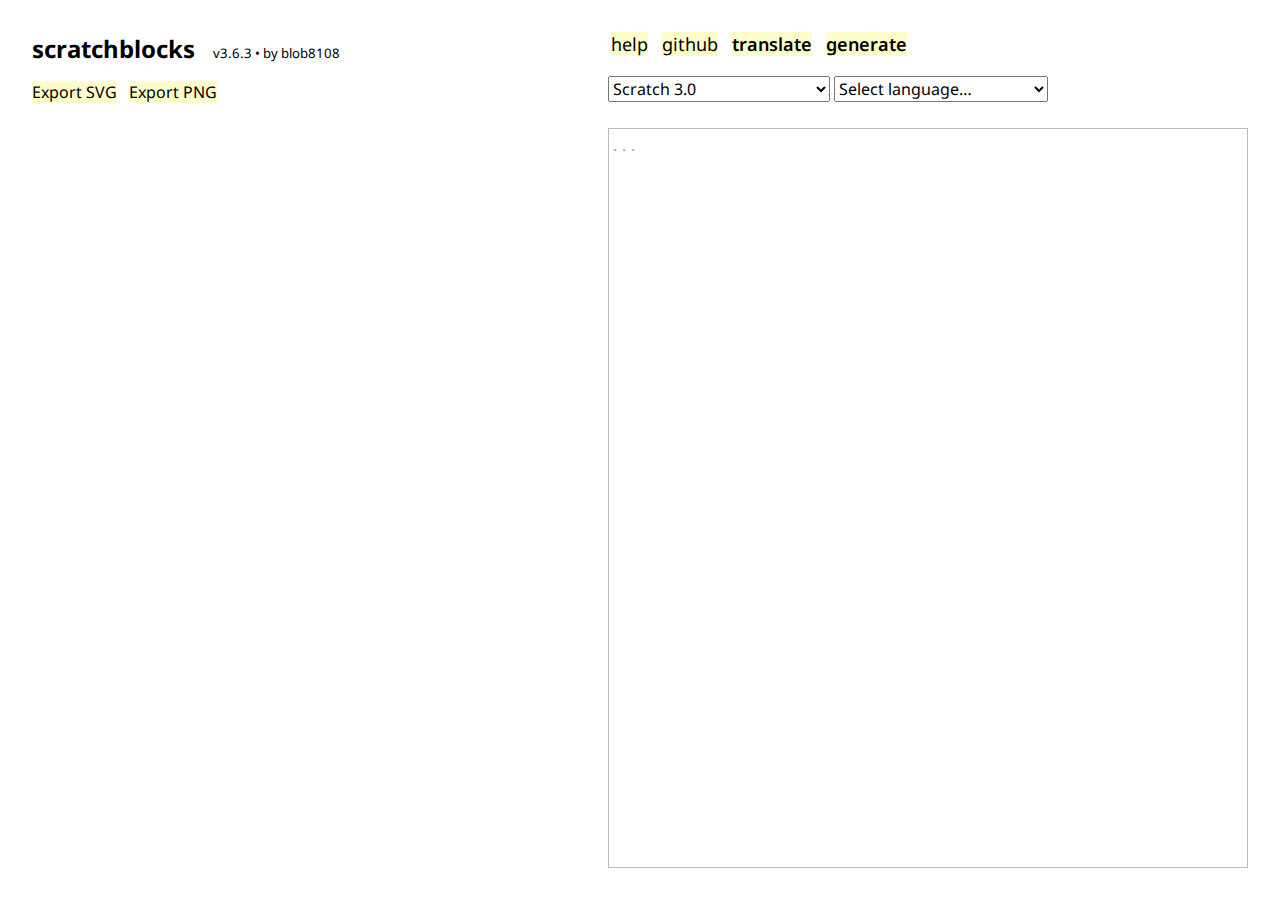
<file: index.html>
<!DOCTYPE html>
<meta charset="utf-8">
<meta name=viewport content="width=device-width, initial-scale=1">
<title>scratchblocks homepage</title>

<meta name=description content="Use scratchblocks to write pictures of Scratch scripts in forum posts.">

<link rel=stylesheet href="//fonts.googleapis.com/css?family=Noto+Sans:400,700">
<link rel=stylesheet href="/lib/codemirror-custom.css">
<link rel=stylesheet href="/style.css">

<!---------------------------------------------------------------------------->

<h1>
  <div id=title>
    <a href="/">scratchblocks</a>
    <span class=author>v3.6.3 • by <a href="//tjvr.org">blob8108</a></span>
  </div>
  <span>
    <a target="_blank" href="https://en.scratch-wiki.info/wiki/Block_Plugin/Syntax">help</a>
    <a href="http://github.com/tjvr/scratchblocks">github</a>
    <a href="/translator/" id="translate-link"><b>translate</b></a>
    <a href="/generator/"><b>generate</b></a>
  </span>
</h1>

<div id="side">
<div>
  <select id="choose-style">
    <option value="scratch2">Scratch 2.0
    <option value="scratch3" selected>Scratch 3.0
    <option value="scratch3-high-contrast">Scratch 3.0 (high-contrast)
  </select>

  <select id="choose-lang">
    <option value="">Select language…
  </select>

  <small id=lang-status></small>

</div>

<div id="editor"></div>
</div>

<pre id="preview" class="blocks"></pre>

<a id="export-svg" class="export-link" download="scratchblocks.svg">Export SVG</a>
<a id="export-png" class="export-link" download="scratchblocks.png">Export PNG</a>

<!---------------------------------------------------------------------------->

<script src="/js/scratchblocks-v3.6.3-min.js"></script>
<script src="/js/translations-all-v3.6.3.js" charset="utf8"></script>
<script src=/lib/codemirror-compressed.js></script>

<script>
var editor = document.getElementById('editor');
var exportSVGLink = document.getElementById('export-svg');
var exportPNGLink = document.getElementById('export-png');

var obj = {
  style: 'scratch3',
};
extractHash();

var codeMirror = CodeMirror(editor, {
  value: obj.script || "",
  //mode: "scratch",

  indentUnit: 4,
  tabSize: 4,
  indentWithTabs: true,

  lineNumbers: false,

  autofocus: true,

  cursorHeight: 1,

  placeholder: '. . .',

  // viewportMargin: 'Infinity',
});
codeMirror.setCursor(codeMirror.getValue().length);

// Debounces a function, pulled out of Underscore.js
function debounce(func, wait, immediate) {
  var timeout, result;
  return function() {
    var context = this, args = arguments;
    var later = function() {
      timeout = null;
      if (!immediate) result = func.apply(context, args);
    };
    var callNow = immediate && !timeout;
    clearTimeout(timeout);
    timeout = setTimeout(later, wait);
    if (callNow) result = func.apply(context, args);
    return result;
  };
};
codeMirror.on("change", debounce(function() {
  obj.script = codeMirror.getValue();
  objUpdated();
}, 250, false));

var onResize = function() {
  codeMirror.setSize(editor.clientWidth, editor.clientHeight)
};
window.addEventListener('resize', onResize);
onResize();


var chooseLang = document.getElementById('choose-lang');

var languageCodes = Object.keys(scratchblocks.allLanguages)
languageCodes.sort()
languageCodes.forEach(function(code) {
  if (code === "en") return
  var option = document.createElement("option")
  option.value = code

  var language = scratchblocks.allLanguages[code]
  option.textContent = language.name && language.altName ? language.name + " — " + language.altName : language.name || language.altName || code
  chooseLang.appendChild(option)
})

var langStatus = document.getElementById('lang-status')

chooseLang.addEventListener('change', function(e) {
  if (obj.lang === chooseLang.value) return
  obj.lang = chooseLang.value;
  objUpdated();
});


var chooseStyle = document.getElementById('choose-style');

chooseStyle.addEventListener('change', function(e) {
  if (obj.style === chooseStyle.value) return
  obj.style = chooseStyle.value;
  objUpdated();
});



/* Extract hash from location. Returns true if changed */
function extractHash() {
  var newObj = decodeHash();
  if (!newObj || !newObj.script) {
    newObj = {
      script: "",
      lang: obj.lang,
    };
  }

  newObj.style = newObj.style || obj.style || 'scratch3'

  if (newObj.lang !== obj.lang || newObj.script !== obj.script) {
    obj = newObj;
    return true;
  }
  return false;
}

function decodeHash() {
  var hash = location.href.split('#')[1];
  if (!hash) return;

  if (!/^\?/.test(hash)) {
    return {
      script: decodeURIComponent(hash),
    };
  } else {
    var newObj = {};
    parts = hash.slice(1).split('&');
    parts.forEach(function(part) {
      var match = /^(.*)=(.*)$/.exec(part);
      if (!match) return;
      var key = decodeURIComponent(match[1]);
      var value = decodeURIComponent(match[2]);
      if (key === "lang" || key === "script" || key === "style") {
        newObj[key] = value;
      }
    });
    return newObj;
  }
}

function setHash(hash) {
  if (history && history.replaceState) {
    history.replaceState("", "", hash);
  } else {
    location.hash = hash;
  }
}

function objUpdated() {
  // set hash
  if (obj.lang || obj.style) {
    var hash = '#?'
    if (obj.style) hash += 'style=' + encodeURIComponent(obj.style) + '&'
    if (obj.lang) hash += 'lang=' + encodeURIComponent(obj.lang) + '&'
    hash += 'script='+encodeURIComponent(obj.script)
    setHash(hash)
  } else if (obj.style) {
    setHash('#?lang=' + encodeURIComponent(obj.lang) + '&script='+encodeURIComponent(obj.script));
  } else if (obj.lang) {
    setHash('#?lang=' + encodeURIComponent(obj.lang) + '&script='+encodeURIComponent(obj.script));
  } else if (obj.script) {
    setHash('#'+encodeURIComponent(obj.script));
  } else {
    if (!(location.hash == '' || location.hash == '#')) {
      setHash('#');
    }
  }

  // render code
  var doc = window.doc = scratchblocks.parse(obj.script, {
    languages: obj.lang ? ['en', obj.lang] : ['en'],
  });
  var docView = scratchblocks.newView(doc, {
    style: obj.style,
    scale: /^scratch3($|-)/.test(obj.style) ? 0.675 : 1,
  })
  var svg = docView.render()
  svg.classList.add("scratchblocks-style-" + obj.style)
  preview.innerHTML = "";
  preview.appendChild(svg);

  exportSVGLink.href = "";
  exportPNGLink.href = "";

  // add export link
  setTimeout(function() {
    exportSVGLink.href = docView.exportSVG();

    docView.exportPNG(function(pngDataURL) {
      exportPNGLink.href = pngDataURL;
    }, 3);
  }, 0);

  // include code in scratchblocks links
  document.getElementById('translate-link').href = "/translator/" + '#'+encodeURIComponent(obj.script);

  // update language dropdown
  var lang = scratchblocks.allLanguages[obj.lang]
  langStatus.textContent = lang ? lang.percentTranslated + "%" : "";
  if (Object.keys(lang.aliases).length === 0) {
    var link = document.createElement("a")
    link.href = "https://github.com/scratchblocks/scratchblocks/edit/master/locales-src/extra_aliases.js"
    link.textContent = "requires aliases"
    langStatus.textContent += ", "
    langStatus.appendChild(link)
  }
}

setInterval(function() {
  if (extractHash()) {
    updatedFromHash();
  }
}, 200);

function updatedFromHash() {
  objUpdated();
  codeMirror.setValue(obj.script);
  chooseLang.value = obj.lang || "";
  chooseStyle.value = obj.style || "";
}

updatedFromHash();

</script>
</file>
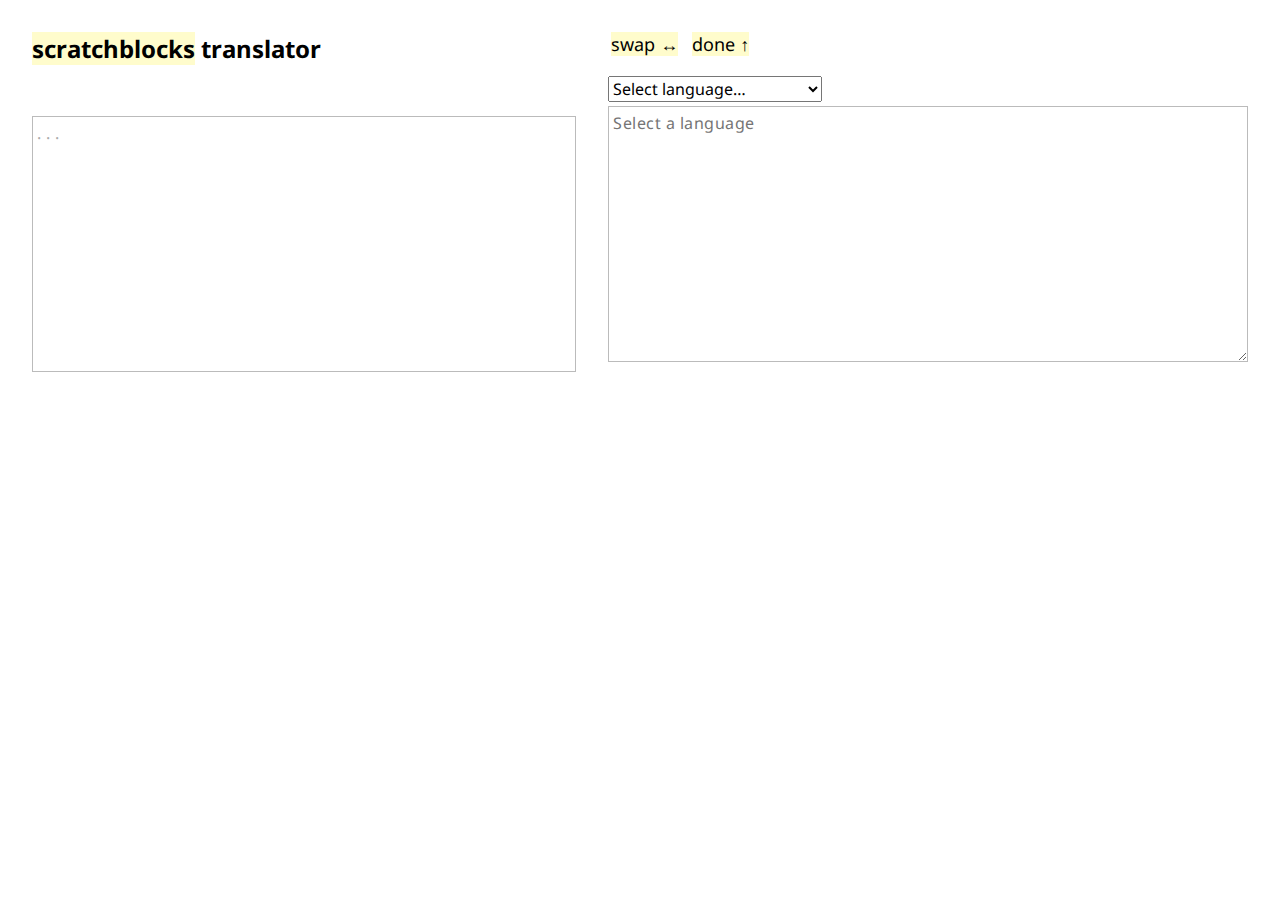
<file: translator/index.html>
<!DOCTYPE html>
<meta charset="utf8">
<meta name=viewport content="width=device-width, initial-scale=1">
<title>scratchblocks homepage</title>

<meta name=description content="Use scratchblocks to write pictures of Scratch scripts in forum posts.">

<link rel=stylesheet href="//fonts.googleapis.com/css?family=Noto+Sans:400,700">
<link rel=stylesheet href="/lib/codemirror-custom.css">
<link rel=stylesheet href="/style.css">

<!---------------------------------------------------------------------------->

<h1>
  <a href="/" class=link id=home-link>scratchblocks</a> translator
  <span>
    <a id="swap-btn">swap ↔</a>
    <a id="home-link-2">done ↑</a>
  </span>
</h1>

<div id=left>
  <div id="in-editor"></div>
  <div id="in-preview"></div>
</div>

<div id="side" class=right>
<div>
  <select id="choose-lang">
    <option value="">Select language…
  </select>

  <small id=lang-status></small>

</div>

<textarea id="out-editor" placeholder="Select a language" readonly></textarea>
<pre id="out-preview"></pre>
</div>

<!---------------------------------------------------------------------------->

<script src="/js/scratchblocks-v3.6.4-min.js"></script>
<script src="/js/translations-all-v3.6.4.js" charset="utf8"></script>
<script src=/lib/codemirror-compressed.js></script>

<script>
var inPreview = document.getElementById('in-preview');
var outPreview = document.getElementById('out-preview');
var outEditor = document.getElementById('out-editor');

var editor = document.getElementById('in-editor');
var swapBtn = document.getElementById('swap-btn');

var obj = {};
extractHash();

var codeMirror = CodeMirror(editor, {
  value: obj.script || "",
  //mode: "scratch",

  indentUnit: 4,
  tabSize: 4,
  indentWithTabs: true,

  lineNumbers: false,

  autofocus: true,

  cursorHeight: 1,

  placeholder: '. . .',

  // viewportMargin: 'Infinity',
});
codeMirror.setCursor(codeMirror.getValue().length);

// Debounces a function, pulled out of Underscore.js
function debounce(func, wait, immediate) {
  var timeout, result;
  return function() {
    var context = this, args = arguments;
    var later = function() {
      timeout = null;
      if (!immediate) result = func.apply(context, args);
    };
    var callNow = immediate && !timeout;
    clearTimeout(timeout);
    timeout = setTimeout(later, wait);
    if (callNow) result = func.apply(context, args);
    return result;
  };
};
codeMirror.on("change", debounce(function() {
  obj.script = codeMirror.getValue();
  objUpdated();
}, 250, false));

var onResize = function() {
  codeMirror.setSize(editor.clientWidth, editor.clientHeight)
};
window.addEventListener('resize', onResize);
onResize();


var chooseLang = document.getElementById('choose-lang');

var languageCodes = Object.keys(scratchblocks.allLanguages)
languageCodes.sort()
languageCodes.forEach(function(code) {
  var option = document.createElement("option")
  option.value = code

  var language = scratchblocks.allLanguages[code]
  option.textContent = language.name && language.altName ? language.name + " — " + language.altName : language.name || language.altName || code
  chooseLang.appendChild(option)
})


var langStatus = document.createTextNode("");
document.getElementById('lang-status').appendChild(langStatus);

chooseLang.addEventListener('change', function(e) {
  obj.lang = chooseLang.value;
  console.log(obj);
  objUpdated();
});


/* Extract hash from location. Returns true if changed */
function extractHash() {
  var newObj = decodeHash();
  if (!newObj || !newObj.script) {
    newObj = {
      script: "",
      lang: obj.lang,
    };
  }

  if (newObj.lang !== obj.lang || newObj.script !== obj.script) {
    obj = newObj;
    return true;
  }
  return false;
}

function decodeHash() {
  var hash = location.href.split('#')[1];
  if (!hash) return;

  if (!/^\?/.test(hash)) {
    return {
      script: decodeURIComponent(hash),
    };
  } else {
    var newObj = {};
    parts = hash.slice(1).split('&');
    parts.forEach(function(part) {
      var match = /^(.*)=(.*)$/.exec(part);
      if (!match) return;
      var key = decodeURIComponent(match[1]);
      var value = decodeURIComponent(match[2]);
      if (key === "lang" || key === "script") {
        newObj[key] = value;
      }
    });
    return newObj;
  }
}

function setHash(hash) {
  if (history && history.replaceState) {
    history.replaceState({}, "", hash);
  } else {
    location.hash = hash;
  }
}

function setHomeLink(lang, script) {
  var hash = lang ? '#?lang=' + encodeURIComponent(lang) + '&script='+encodeURIComponent(script)
                  : '#'+encodeURIComponent(script);
  document.getElementById('home-link').href = "/" + hash;
  document.getElementById('home-link-2').href = "/" + hash;
}

function objUpdated() {
  // set hash
  if (obj.lang) {
    setHash('#?lang=' + encodeURIComponent(obj.lang) + '&script='+encodeURIComponent(obj.script));
  } else if (obj.script) {
    setHash('#'+encodeURIComponent(obj.script));
  } else {
    if (!(location.hash == '' || location.hash == '#')) {
      setHash('#');
    }
  }

  // render code
  var doc = window.doc = scratchblocks.parse(obj.script, {
    languages: Object.keys(scratchblocks.allLanguages),
  });
  var fromLang = mainLanguage(doc);

  var docView = scratchblocks.newView(doc, {
    style: 'scratch3',
  })
  var svg = docView.render()
  svg.style.transform = 'scale(0.675)';
  svg.style.transformOrigin = '0 0';

  inPreview.innerHTML = "";
  inPreview.appendChild(svg);

  if (scratchblocks.allLanguages.hasOwnProperty(obj.lang)) {
    doc.translate(scratchblocks.allLanguages[obj.lang]);

    var translated = doc.stringify();
    outEditor.value = translated;

    // fix links
    swapBtn.href = '#?lang=' + encodeURIComponent(fromLang) + '&script='+encodeURIComponent(translated);
    setHomeLink(obj.lang, translated);

    var translatedView = scratchblocks.newView(doc, {
      style: 'scratch3',
    })
    var svg = translatedView.render()
    svg.style.transform = 'scale(0.675)';
    svg.style.transformOrigin = '0 0';

    outPreview.innerHTML = "";
    outPreview.appendChild(svg);
  } else {
    outPreview.innerHTML = "";
    outEditor.value = "";

    // fix links
    swapBtn.href = location.hash;
    setHomeLink(fromLang, obj.script);
  }
}

function mainLanguage(doc) {
  var counts = {};

  doc.scripts.forEach(function(script) {
    script.blocks.forEach(recurse);
  });

  function recurse(block) {
    if (block.info.language) {
      var code = block.info.language.code;
      if (!counts.hasOwnProperty(code)) counts[code] = 0;
      counts[code]++;
    }
    block.children.forEach(function(child) {
      if (child.isBlock) recurse(child);
    });
  }

  var max = 0;
  var maxCode;
  Object.keys(counts).forEach(function(code) {
    var score = counts[code];
    if (score > max || (score === max && maxCode === 'en')) {
      maxCode = code;
      max = score;
    }
  });
  return maxCode;
}

setInterval(function() {
  if (extractHash()) {
    updatedFromHash();
  }
}, 200);

function updatedFromHash() {
  objUpdated();
  codeMirror.setValue(obj.script);
  chooseLang.value = obj.lang || "";
}

updatedFromHash();

</script>
</file>
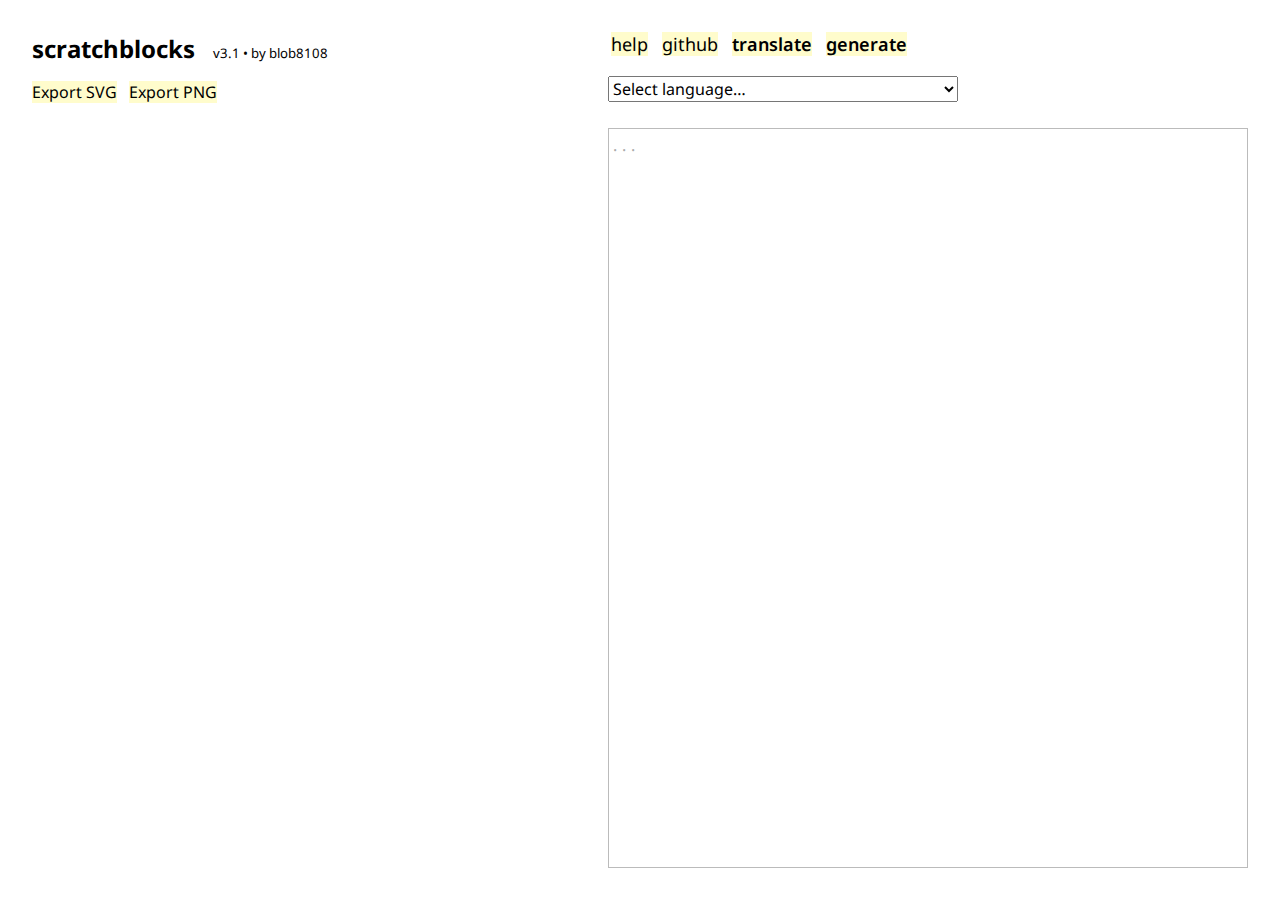
<file: v3.1/index.html>
<!DOCTYPE html>
<meta charset="utf-8">
<meta name=viewport content="width=device-width, initial-scale=1">
<title>scratchblocks homepage</title>

<meta name=description content="Use scratchblocks to write pictures of Scratch scripts in forum posts.">

<link rel=stylesheet href="//fonts.googleapis.com/css?family=Noto+Sans:400,700">
<link rel=stylesheet href="/lib/codemirror-custom.css">
<link rel=stylesheet href="/style.css">

<!---------------------------------------------------------------------------->

<h1>
  <div id=title>
    <a href="/">scratchblocks</a>
    <span class=author>v3.1 • by <a href="//tjvr.org">blob8108</a></span>
  </div>
  <span>
    <a target="_blank" href="http://wiki.scratch.mit.edu/wiki/Block_Plugin/Syntax">help</a>
    <a href="http://github.com/tjvr/scratchblocks">github</a>
    <a href="/translator/" id="translate-link"><b>translate</b></a>
    <a href="/generator/"><b>generate</b></a>
  </span>
</h1>

<div id="side">
<div>
  <select id="choose-lang">
    <option value="">Select language…
    <option value="de"> Deutsch (German)
    <option value="es"> Español (Spanish)
    <option value="fr"> Français (French)
    <option value="zh_CN"> 中文 (Simplified Chinese)
    <option value="zh_TW"> 正體中文 (Traditional Chinese)
    <option value="pl"> Polski (Polish)
    <option value="ja"> 日本語 (Japanese)
    <option value="nl"> Nederlands (Dutch)
    <option value="pt"> Português (Portugese)
    <option value="it"> Italiano (Italian)
    <option value="he"> עברית (Hebrew)
    <option value="ko"> 한국어 (Korean)
    <option value="nb">Norsk (Norwegian Bokmål) †
    <option value="tr">Türkçe (Turkish)
    <option value="el"> Ελληνικά (Greek)
    <option value="ru"> Pусский (Russian)
    <option value="ca"> Català (Catalan)
    <option value="id">Indonesia (Indonesian)
    <option>———
    <option value="an"> Aragonés (Aragonese)
    <option value="ar"> العربية (Arabic)
    <option value="ast"> Asturianu (Asturian) †
    <option value="bg"> Български (Bulgarian)
    <option value="bn_IN"> বাংলা (Bengali) †
    <option value="cs"> Čeština (Czech)
    <option value="cy"> Cymraeg (Welsh)
    <option value="da"> Dansk (Danish)
    <option value="eo"> Esperanto (Esperanto)
    <option value="et"> Eesti (Estonian)
    <option value="eu"> Euskara (Basque)
    <option value="fa"> فارسی (Persian) *
    <option value="fi"> Suomi (Finnish)
    <option value="fil"> Filipino (Filipino) *
    <option value="fo"> Føroyskt (Faroese) *
    <option value="fr_CA"> Français Canadien (Canadian French) *
    <option value="ga"> Gaeilge (Irish) †
    <option value="gl"> Galego (Galician)
    <option value="hch"> Wixárika (Huichol) *
    <option value="hi"> हिन्दी (Hindi)
    <option value="hr"> Hrvatski (Croatian)
    <option value="ht"> Kreyòl ayisyen (Haitian) *
    <option value="hu"> Magyar (Hungarian)
    <option value="hy"> Հայերեն (Armenian)
    <option value="is"> Íslenska (Icelandic)
    <option value="ja_HIRA"> にほんご (Japanese Hiragana)
    <option value="kk"> Қазақша (Kazakh) *
    <option value="km"> ភាសាខ្មែរ (Khmer) *
    <option value="kn"> ಕನ್ನಡ (Kannada)
    <option value="ku"> Kurdî / كوردی (Kurdish) *
    <option value="ky"> Кыргызча (Kyrgyz) †
    <option value="la"> Latina (Latin) *
    <option value="lt"> Lietuvių (Lithuanian)
    <option value="lv"> Latviešu (Latvian) †
    <option value="maz"> Jñatjo (Mazahua) *
    <option value="mk"> Македонски (Macedonian)
    <option value="ml"> മലയാളം (Malayalam) *
    <option value="mn"> Монгол (Mongolian) *
    <option value="mr"> मराठी (Marathi) *
    <option value="ms"> Bahasa Melayu (Malay) *
    <option value="my"> ဗမာစာ (Burmese)
    <option value="nah"> Nāhuatl (Nahuatl) *
    <option value="ne"> नेपाली (Nepali) *
    <option value="nn"> Nynorsk (Norwegian Nynorsk) †
    <option value="no"> Norsk (Norwegian)
    <option value="os"> Иронау (Ossetian) †
    <option value="ote"> Hñähñu (Mezquital Otomi) *
    <option value="oto"> Hñähñu (Otomi) *
    <option value="pap"> Idoma-Nòmber (Idoma) *
    <option value="pt_BR"> Português brasileiro (Brazilian Portuguese)
    <option value="ro"> Română (Romanian)
    <option value="rw"> Ikinyarwanda (Kinyarwanda) *
    <option value="sk"> Slovenčina (Slovak)
    <option value="sl"> Slovenščina (Slovene)
    <option value="sr"> Српски / Srpski (Serbian)
    <option value="sv"> Svenska (Swedish)
    <option value="sw"> Kiswahili (Swahili) *
    <option value="ta"> தமிழ் (Tamil) †
    <option value="th"> ไทย (Thai) *
    <option value="tzm"> Tamaziġt (Tamazight) †
    <option value="ug"> ئۇيغۇر تىلى (Uyghur) *
    <option value="uk"> Українська (Ukrainian)
    <option value="vi"> Tiếng Việt (Vietnamese)
  </select>

  <small id=lang-status></small>

</div>

<div id="editor"></div>
</div>

<pre id="preview" class="blocks"></pre>

<a id="export-svg" class="export-link" download="scratchblocks.svg">Export SVG</a>
<a id="export-png" class="export-link" download="scratchblocks.png">Export PNG</a>

<!---------------------------------------------------------------------------->

<script src="/js/scratchblocks-v3.1-min.js"></script>
<script src="/js/translations-all-v3.1-min.js" charset="utf8"></script>
<script src=/lib/codemirror-compressed.js></script>

<script>
var editor = document.getElementById('editor');
var exportSVGLink = document.getElementById('export-svg');
var exportPNGLink = document.getElementById('export-png');

var obj = {};
extractHash();

var codeMirror = CodeMirror(editor, {
  value: obj.script || "",
  //mode: "scratch",

  indentUnit: 4,
  tabSize: 4,
  indentWithTabs: true,

  lineNumbers: false,

  autofocus: true,

  cursorHeight: 1,

  placeholder: '. . .',

  // viewportMargin: 'Infinity',
});
codeMirror.setCursor(codeMirror.getValue().length);

// Debounces a function, pulled out of Underscore.js
function debounce(func, wait, immediate) {
  var timeout, result;
  return function() {
    var context = this, args = arguments;
    var later = function() {
      timeout = null;
      if (!immediate) result = func.apply(context, args);
    };
    var callNow = immediate && !timeout;
    clearTimeout(timeout);
    timeout = setTimeout(later, wait);
    if (callNow) result = func.apply(context, args);
    return result;
  };
};
codeMirror.on("change", debounce(function() {
  obj.script = codeMirror.getValue();
  objUpdated();
}, 250, false));

var onResize = function() {
  codeMirror.setSize(editor.clientWidth, editor.clientHeight)
};
window.addEventListener('resize', onResize);
onResize();


var chooseLang = document.getElementById('choose-lang');

var incompleteLangs = [];
var newOnlyLangs = [];
[].slice.apply(chooseLang.options).forEach(function(el) {
  var text = el.textContent;
  if (/\*/.test(text)) incompleteLangs.push(el.value);
  if (/\†/.test(text)) newOnlyLangs.push(el.value);
});

var langStatus = document.createTextNode("");
document.getElementById('lang-status').appendChild(langStatus);

chooseLang.addEventListener('change', function(e) {
  obj.lang = chooseLang.value;
  console.log(obj);
  objUpdated();
});


/* Extract hash from location. Returns true if changed */
function extractHash() {
  var newObj = decodeHash();
  if (!newObj || !newObj.script) {
    newObj = {
      script: "",
      lang: obj.lang,
    };
  }

  if (newObj.lang !== obj.lang || newObj.script !== obj.script) {
    obj = newObj;
    return true;
  }
  return false;
}

function decodeHash() {
  var hash = location.href.split('#')[1];
  if (!hash) return;

  if (!/^\?/.test(hash)) {
    return {
      script: decodeURIComponent(hash),
    };
  } else {
    var newObj = {};
    parts = hash.slice(1).split('&');
    parts.forEach(function(part) {
      var match = /^(.*)=(.*)$/.exec(part);
      if (!match) return;
      var key = decodeURIComponent(match[1]);
      var value = decodeURIComponent(match[2]);
      if (key === "lang" || key === "script") {
        newObj[key] = value;
      }
    });
    return newObj;
  }
}

function setHash(hash) {
  if (history && history.replaceState) {
    history.replaceState({}, "", hash);
  } else {
    location.hash = hash;
  }
}

function objUpdated() {
  // set hash
  if (obj.lang) {
    setHash('#?lang=' + encodeURIComponent(obj.lang) + '&script='+encodeURIComponent(obj.script));
  } else if (obj.script) {
    setHash('#'+encodeURIComponent(obj.script));
  } else {
    if (!(location.hash == '' || location.hash == '#')) {
      setHash('#');
    }
  }

  // render code
  var doc = window.doc = scratchblocks.parse(obj.script, {
    languages: obj.lang ? ['en', obj.lang] : ['en'],
  });
  doc.render(function(svg) {
    preview.innerHTML = "";
    preview.appendChild(svg);

    exportSVGLink.href = "";
    exportPNGLink.href = "";

    // add export link
    setTimeout(function() {
      exportSVGLink.href = doc.exportSVG();

      doc.exportPNG(function(pngDataURL) {
        exportPNGLink.href = pngDataURL;
      }, 2);
    }, 0);

  });

  // fix translate link
  document.getElementById('translate-link').href = "/translator/" + '#'+encodeURIComponent(obj.script);

  // update language dropdown
  var isIncomplete = incompleteLangs.indexOf(obj.lang) > -1;
  var isNewOnly = newOnlyLangs.indexOf(obj.lang) > -1;
  var displayText = (
      (isIncomplete && isNewOnly)
              ? "has Scratch 2.0 blocks only, and is missing some blocks" :
      isNewOnly ? "has Scratch 2.0 blocks only" :
      isIncomplete ? "is missing some blocks" :
      ""
  );
  langStatus.textContent = displayText;
}

setInterval(function() {
  if (extractHash()) {
    updatedFromHash();
  }
}, 200);

function updatedFromHash() {
  objUpdated();
  codeMirror.setValue(obj.script);
  chooseLang.value = obj.lang || "";
}

updatedFromHash();

</script>
<script>
  !function(g,s,q,r,d){r=g[r]=g[r]||function(){(r.q=r.q||[]).push(
  arguments)};d=s.createElement(q);q=s.getElementsByTagName(q)[0];
  d.src='//d1l6p2sc9645hc.cloudfront.net/tracker.js';q.parentNode.
  insertBefore(d,q)}(window,document,'script','_gs');

  _gs('GSN-349113-Y');
</script>
</file>
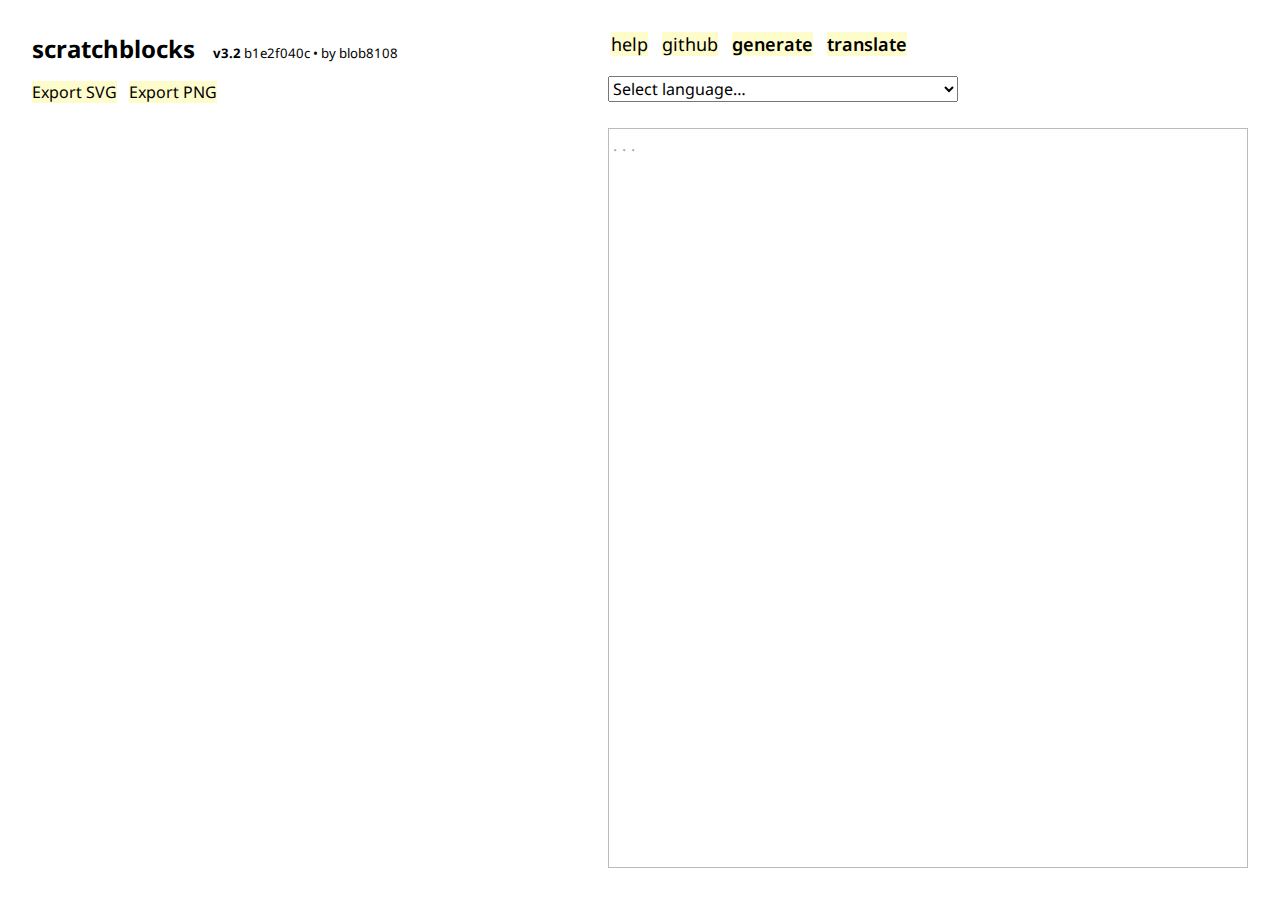
<file: v3.2/index.html>
<!DOCTYPE html>
<meta charset="utf-8">
<meta name=viewport content="width=device-width, initial-scale=1">
<title>scratchblocks dev</title>

<meta name=description content="Use scratchblocks to write pictures of Scratch scripts in forum posts.">

<link rel=stylesheet href="//fonts.googleapis.com/css?family=Noto+Sans:400,700">
<link rel=stylesheet href="/lib/codemirror-custom.css">
<link rel=stylesheet href="/style.css">

<!---------------------------------------------------------------------------->

<h1>
  <div id=title>
    <a href="/">scratchblocks</a>
    <span class=author><b>v3.2</b> b1e2f040c • by <a href="//tjvr.org">blob8108</a></span>
  </div>
  <span>
    <a target="_blank" href="http://wiki.scratch.mit.edu/wiki/Block_Plugin/Syntax">help</a>
    <a href="http://github.com/tjvr/scratchblocks">github</a>
    <a href="/generator/"><b>generate</b></a>
    <a href="/translator/" id="translate-link"><b>translate</b></a>
  </span>
</h1>

<div id="side">
<div>
  <select id="choose-lang">
    <option value="">Select language…
    <option value="de"> Deutsch (German)
    <option value="es"> Español (Spanish)
    <option value="fr"> Français (French)
    <option value="zh_CN"> 中文 (Simplified Chinese)
    <option value="zh_TW"> 正體中文 (Traditional Chinese)
    <option value="pl"> Polski (Polish)
    <option value="ja"> 日本語 (Japanese)
    <option value="nl"> Nederlands (Dutch)
    <option value="pt"> Português (Portugese)
    <option value="it"> Italiano (Italian)
    <option value="he"> עברית (Hebrew)
    <option value="ko"> 한국어 (Korean)
    <option value="nb">Norsk (Norwegian Bokmål) †
    <option value="tr">Türkçe (Turkish)
    <option value="el"> Ελληνικά (Greek)
    <option value="ru"> Pусский (Russian)
    <option value="ca"> Català (Catalan)
    <option value="id">Indonesia (Indonesian)
    <option>———
    <option value="an"> Aragonés (Aragonese)
    <option value="ar"> العربية (Arabic)
    <option value="ast"> Asturianu (Asturian) †
    <option value="bg"> Български (Bulgarian)
    <option value="bn_IN"> বাংলা (Bengali) †
    <option value="cs"> Čeština (Czech)
    <option value="cy"> Cymraeg (Welsh)
    <option value="da"> Dansk (Danish)
    <option value="eo"> Esperanto (Esperanto)
    <option value="et"> Eesti (Estonian)
    <option value="eu"> Euskara (Basque)
    <option value="fa"> فارسی (Persian) *
    <option value="fi"> Suomi (Finnish)
    <option value="fil"> Filipino (Filipino) *
    <option value="fo"> Føroyskt (Faroese) *
    <option value="fr_CA"> Français Canadien (Canadian French) *
    <option value="ga"> Gaeilge (Irish) †
    <option value="gl"> Galego (Galician)
    <option value="hch"> Wixárika (Huichol) *
    <option value="hi"> हिन्दी (Hindi)
    <option value="hr"> Hrvatski (Croatian)
    <option value="ht"> Kreyòl ayisyen (Haitian) *
    <option value="hu"> Magyar (Hungarian)
    <option value="hy"> Հայերեն (Armenian)
    <option value="is"> Íslenska (Icelandic)
    <option value="ja_HIRA"> にほんご (Japanese Hiragana)
    <option value="kk"> Қазақша (Kazakh) *
    <option value="km"> ភាសាខ្មែរ (Khmer) *
    <option value="kn"> ಕನ್ನಡ (Kannada)
    <option value="ku"> Kurdî / كوردی (Kurdish) *
    <option value="ky"> Кыргызча (Kyrgyz) †
    <option value="la"> Latina (Latin) *
    <option value="lt"> Lietuvių (Lithuanian)
    <option value="lv"> Latviešu (Latvian) †
    <option value="maz"> Jñatjo (Mazahua) *
    <option value="mk"> Македонски (Macedonian)
    <option value="ml"> മലയാളം (Malayalam) *
    <option value="mn"> Монгол (Mongolian) *
    <option value="mr"> मराठी (Marathi) *
    <option value="ms"> Bahasa Melayu (Malay) *
    <option value="my"> ဗမာစာ (Burmese)
    <option value="nah"> Nāhuatl (Nahuatl) *
    <option value="ne"> नेपाली (Nepali) *
    <option value="nn"> Nynorsk (Norwegian Nynorsk) †
    <option value="no"> Norsk (Norwegian)
    <option value="os"> Иронау (Ossetian) †
    <option value="ote"> Hñähñu (Mezquital Otomi) *
    <option value="oto"> Hñähñu (Otomi) *
    <option value="pap"> Idoma-Nòmber (Idoma) *
    <option value="pt_BR"> Português brasileiro (Brazilian Portuguese)
    <option value="ro"> Română (Romanian)
    <option value="rw"> Ikinyarwanda (Kinyarwanda) *
    <option value="sk"> Slovenčina (Slovak)
    <option value="sl"> Slovenščina (Slovene)
    <option value="sr"> Српски / Srpski (Serbian)
    <option value="sv"> Svenska (Swedish)
    <option value="sw"> Kiswahili (Swahili) *
    <option value="ta"> தமிழ் (Tamil) †
    <option value="th"> ไทย (Thai) *
    <option value="tzm"> Tamaziġt (Tamazight) †
    <option value="ug"> ئۇيغۇر تىلى (Uyghur) *
    <option value="uk"> Українська (Ukrainian)
    <option value="vi"> Tiếng Việt (Vietnamese)
  </select>

  <small id=lang-status></small>

</div>

<div id="editor"></div>
</div>

<pre id="preview" class="blocks"></pre>

<a id="export-svg" class="export-link" download="scratchblocks.svg">Export SVG</a>
<a id="export-png" class="export-link" download="scratchblocks.png">Export PNG</a>

<!---------------------------------------------------------------------------->

<script src="/js/scratchblocks-v3.2-min.js"></script>
<script src="/js/translations-all-v3.2-min.js" charset="utf8"></script>
<script src=/lib/codemirror-compressed.js></script>

<script>
var editor = document.getElementById('editor');
var exportSVGLink = document.getElementById('export-svg');
var exportPNGLink = document.getElementById('export-png');

var obj = {};
extractHash();

var codeMirror = CodeMirror(editor, {
  value: obj.script || "",
  //mode: "scratch",

  indentUnit: 4,
  tabSize: 4,
  indentWithTabs: true,

  lineNumbers: false,

  autofocus: true,

  cursorHeight: 1,

  placeholder: '. . .',

  // viewportMargin: 'Infinity',
});
codeMirror.setCursor(codeMirror.getValue().length);

// Debounces a function, pulled out of Underscore.js
function debounce(func, wait, immediate) {
  var timeout, result;
  return function() {
    var context = this, args = arguments;
    var later = function() {
      timeout = null;
      if (!immediate) result = func.apply(context, args);
    };
    var callNow = immediate && !timeout;
    clearTimeout(timeout);
    timeout = setTimeout(later, wait);
    if (callNow) result = func.apply(context, args);
    return result;
  };
};
codeMirror.on("change", debounce(function() {
  obj.script = codeMirror.getValue();
  objUpdated();
}, 250, false));

var onResize = function() {
  codeMirror.setSize(editor.clientWidth, editor.clientHeight)
};
window.addEventListener('resize', onResize);
onResize();


var chooseLang = document.getElementById('choose-lang');

var incompleteLangs = [];
var newOnlyLangs = [];
[].slice.apply(chooseLang.options).forEach(function(el) {
  var text = el.textContent;
  if (/\*/.test(text)) incompleteLangs.push(el.value);
  if (/\†/.test(text)) newOnlyLangs.push(el.value);
});

var langStatus = document.createTextNode("");
document.getElementById('lang-status').appendChild(langStatus);

chooseLang.addEventListener('change', function(e) {
  obj.lang = chooseLang.value;
  console.log(obj);
  objUpdated();
});


/* Extract hash from location. Returns true if changed */
function extractHash() {
  var newObj = decodeHash();
  if (!newObj || !newObj.script) {
    newObj = {
      script: "",
      lang: obj.lang,
    };
  }

  if (newObj.lang !== obj.lang || newObj.script !== obj.script) {
    obj = newObj;
    return true;
  }
  return false;
}

function decodeHash() {
  var hash = location.href.split('#')[1];
  if (!hash) return;

  if (!/^\?/.test(hash)) {
    return {
      script: decodeURIComponent(hash),
    };
  } else {
    var newObj = {};
    parts = hash.slice(1).split('&');
    parts.forEach(function(part) {
      var match = /^(.*)=(.*)$/.exec(part);
      if (!match) return;
      var key = decodeURIComponent(match[1]);
      var value = decodeURIComponent(match[2]);
      if (key === "lang" || key === "script") {
        newObj[key] = value;
      }
    });
    return newObj;
  }
}

function setHash(hash) {
  if (history && history.replaceState) {
    history.replaceState({}, "", hash);
  } else {
    location.hash = hash;
  }
}

function objUpdated() {
  // set hash
  if (obj.lang) {
    setHash('#?lang=' + encodeURIComponent(obj.lang) + '&script='+encodeURIComponent(obj.script));
  } else if (obj.script) {
    setHash('#'+encodeURIComponent(obj.script));
  } else {
    if (!(location.hash == '' || location.hash == '#')) {
      setHash('#');
    }
  }

  // render code
  var doc = window.doc = scratchblocks.parse(obj.script, {
    languages: obj.lang ? ['en', obj.lang] : ['en'],
  });
  doc.render(function(svg) {
    preview.innerHTML = "";
    preview.appendChild(svg);

    exportSVGLink.href = "";
    exportPNGLink.href = "";

    // add export link
    setTimeout(function() {
      exportSVGLink.href = doc.exportSVG();

      doc.exportPNG(function(pngDataURL) {
        exportPNGLink.href = pngDataURL;
      }, 2);
    }, 0);

  });

  // fix translate link
  document.getElementById('translate-link').href = "/translator/" + '#'+encodeURIComponent(obj.script);

  // update language dropdown
  var isIncomplete = incompleteLangs.indexOf(obj.lang) > -1;
  var isNewOnly = newOnlyLangs.indexOf(obj.lang) > -1;
  var displayText = (
      (isIncomplete && isNewOnly)
              ? "has Scratch 2.0 blocks only, and is missing some blocks" :
      isNewOnly ? "has Scratch 2.0 blocks only" :
      isIncomplete ? "is missing some blocks" :
      ""
  );
  langStatus.textContent = displayText;
}

setInterval(function() {
  if (extractHash()) {
    updatedFromHash();
  }
}, 200);

function updatedFromHash() {
  objUpdated();
  codeMirror.setValue(obj.script);
  chooseLang.value = obj.lang || "";
}

updatedFromHash();

</script>
<script>
  !function(g,s,q,r,d){r=g[r]=g[r]||function(){(r.q=r.q||[]).push(
  arguments)};d=s.createElement(q);q=s.getElementsByTagName(q)[0];
  d.src='//d1l6p2sc9645hc.cloudfront.net/tracker.js';q.parentNode.
  insertBefore(d,q)}(window,document,'script','_gs');

  _gs('GSN-349113-Y');
</script>
</file>
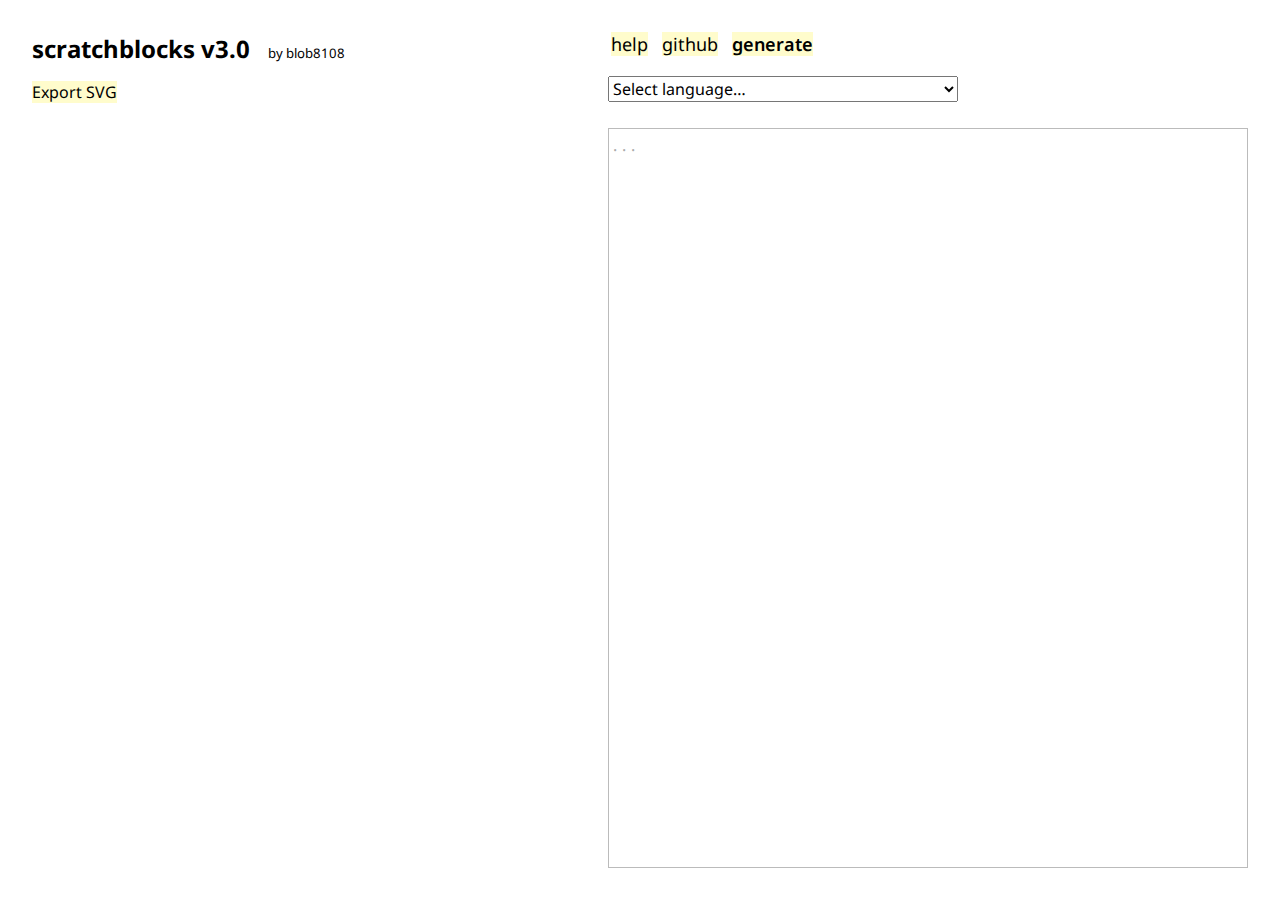
<file: v3/index.html>
<!DOCTYPE html>
<meta charset="utf8">
<meta name=viewport content="width=device-width, initial-scale=1">
<title>scratchblocks v3.0</title>

<meta name=description content="Use scratchblocks to write pictures of Scratch scripts in forum posts.">

<link rel=stylesheet href="//fonts.googleapis.com/css?family=Noto+Sans:400,700">
<link rel=stylesheet href="/lib/codemirror-custom.css">
<link rel=stylesheet href="/style.css">

<!---------------------------------------------------------------------------->

<h1>
  <div id=title>
    <a href="/">scratchblocks v3.0</a>
    <span class=author>by <a href="//tjvr.org">blob8108</a></span>
  </div>
  <span>
    <a target="_blank" href="https://en.scratch-wiki.info/wiki/Block_Plugin/Syntax">help</a>
    <a href="http://github.com/tjvr/scratchblocks">github</a>
    <a href="/generator/"><b>generate</b></a>
  </span>
</h1>

<div id="side">
<div>
  <select id="choose-lang">
    <option value="">Select language…
    <option value="de"> Deutsch (German)
    <option value="es"> Español (Spanish)
    <option value="fr"> Français (French)
    <option value="zh_CN"> 中文 (Simplified Chinese)
    <option value="pl"> Polski (Polish)
    <option value="ja"> 日本語 (Japanese)
    <option value="nl"> Nederlands (Dutch)
    <option value="pt"> Português (Portugese)
    <option value="it"> Italiano (Italian)
    <option value="he"> עברית (Hebrew)
    <option value="ko"> 한국어 (Korean)
    <option value="nb">Norsk (Norwegian Bokmål) †
    <option value="tr">Türkçe (Turkish)
    <option value="el"> Ελληνικά (Greek)
    <option value="ru"> Pусский (Russian)
    <option value="ca"> Català (Catalan)
    <option value="id">Indonesia (Indonesian)
    <option>———
    <option value="an"> Aragonés (Aragonese)
    <option value="ar"> العربية (Arabic)
    <option value="ast"> Asturianu (Asturian) †
    <option value="bg"> Български (Bulgarian)
    <option value="bn_IN"> বাংলা (Bengali) †
    <option value="cs"> Čeština (Czech)
    <option value="cy"> Cymraeg (Welsh)
    <option value="da"> Dansk (Danish)
    <option value="eo"> Esperanto (Esperanto)
    <option value="et"> Eesti (Estonian)
    <option value="eu"> Euskara (Basque)
    <option value="fa"> فارسی (Persian) *
    <option value="fi"> Suomi (Finnish)
    <option value="fil"> Filipino (Filipino) *
    <option value="fo"> Føroyskt (Faroese) *
    <option value="fr_CA"> Français Canadien (Canadian French) *
    <option value="ga"> Gaeilge (Irish) †
    <option value="gl"> Galego (Galician)
    <option value="hch"> Wixárika (Huichol) *
    <option value="hi"> हिन्दी (Hindi)
    <option value="hr"> Hrvatski (Croatian)
    <option value="ht"> Kreyòl ayisyen (Haitian) *
    <option value="hu"> Magyar (Hungarian)
    <option value="hy"> Հայերեն (Armenian)
    <option value="is"> Íslenska (Icelandic)
    <option value="ja_HIRA"> にほんご (Japanese Hiragana)
    <option value="kk"> Қазақша (Kazakh) *
    <option value="km"> ភាសាខ្មែរ (Khmer) *
    <option value="kn"> ಕನ್ನಡ (Kannada)
    <option value="ku"> Kurdî / كوردی (Kurdish) *
    <option value="ky"> Кыргызча (Kyrgyz) †
    <option value="la"> Latina (Latin) *
    <option value="lt"> Lietuvių (Lithuanian)
    <option value="lv"> Latviešu (Latvian) †
    <option value="maz"> Jñatjo (Mazahua) *
    <option value="mk"> Македонски (Macedonian)
    <option value="ml"> മലയാളം (Malayalam) *
    <option value="mn"> Монгол (Mongolian) *
    <option value="mr"> मराठी (Marathi) *
    <option value="ms"> Bahasa Melayu (Malay) *
    <option value="my"> ဗမာစာ (Burmese)
    <option value="nah"> Nāhuatl (Nahuatl) *
    <option value="ne"> नेपाली (Nepali) *
    <option value="nn"> Nynorsk (Norwegian Nynorsk) †
    <option value="no"> Norsk (Norwegian)
    <option value="os"> Иронау (Ossetian) †
    <option value="ote"> Hñähñu (Mezquital Otomi) *
    <option value="oto"> Hñähñu (Otomi) *
    <option value="pap"> Idoma-Nòmber (Idoma) *
    <option value="pt_BR"> Português brasileiro (Brazilian Portuguese)
    <option value="ro"> Română (Romanian)
    <option value="rw"> Ikinyarwanda (Kinyarwanda) *
    <option value="sk"> Slovenčina (Slovak)
    <option value="sl"> Slovenščina (Slovene)
    <option value="sr"> Српски / Srpski (Serbian)
    <option value="sv"> Svenska (Swedish)
    <option value="sw"> Kiswahili (Swahili) *
    <option value="ta"> தமிழ் (Tamil) †
    <option value="th"> ไทย (Thai) *
    <option value="tzm"> Tamaziġt (Tamazight) †
    <option value="ug"> ئۇيغۇر تىلى (Uyghur) *
    <option value="uk"> Українська (Ukrainian)
    <option value="vi"> Tiếng Việt (Vietnamese)
    <option value="zh_TW"> 正體中文 (Traditional Chinese)
  </select>

  <small id=lang-status></small>

</div>

<div id="editor"></div>
</div>

<pre id="preview" class="blocks"></pre>

<!---------------------------------------------------------------------------->

<script src="/js/scratchblocks-v3.0-min.js"></script>
<script src="/js/translations-all-v3.0-min.js" charset="utf8"></script>
<script src=/lib/codemirror-compressed.js></script>

<script>
var editor = document.getElementById('editor');
var exportLink;

var obj = {};
extractHash();

var codeMirror = CodeMirror(editor, {
  value: obj.script || "",
  //mode: "scratch",

  indentUnit: 4,
  tabSize: 4,
  indentWithTabs: true,

  lineNumbers: false,

  autofocus: true,

  cursorHeight: 1,

  placeholder: '. . .',

  // viewportMargin: 'Infinity',
});
codeMirror.setCursor(codeMirror.getValue().length);

// Debounces a function, pulled out of Underscore.js
function debounce(func, wait, immediate) {
  var timeout, result;
  return function() {
    var context = this, args = arguments;
    var later = function() {
      timeout = null;
      if (!immediate) result = func.apply(context, args);
    };
    var callNow = immediate && !timeout;
    clearTimeout(timeout);
    timeout = setTimeout(later, wait);
    if (callNow) result = func.apply(context, args);
    return result;
  };
};
codeMirror.on("change", debounce(function() {
  obj.script = codeMirror.getValue();
  objUpdated();
}, 250, false));

var onResize = function() {
  codeMirror.setSize(editor.clientWidth, editor.clientHeight)
};
window.addEventListener('resize', onResize);
onResize();


var chooseLang = document.getElementById('choose-lang');

var incompleteLangs = [];
var newOnlyLangs = [];
[].slice.apply(chooseLang.options).forEach(function(el) {
  var text = el.textContent;
  if (/\*/.test(text)) incompleteLangs.push(el.value);
  if (/\†/.test(text)) newOnlyLangs.push(el.value);
});

var langStatus = document.createTextNode("");
document.getElementById('lang-status').appendChild(langStatus);

chooseLang.addEventListener('change', function(e) {
  obj.lang = chooseLang.value;
  console.log(obj);
  objUpdated();
});


/* Extract hash from location. Returns true if changed */
function extractHash() {
  var newObj = decodeHash();
  if (!newObj || !newObj.script) {
    newObj = {
      script: "",
      lang: obj.lang,
    };
  }

  if (newObj.lang !== obj.lang || newObj.script !== obj.script) {
    obj = newObj;
    return true;
  }
  return false;
}

function decodeHash() {
  var hash = location.href.split('#')[1];
  if (!hash) return;

  if (!/^\?/.test(hash)) {
    return {
      script: decodeURIComponent(hash),
    };
  } else {
    var newObj = {};
    parts = hash.slice(1).split('&');
    parts.forEach(function(part) {
      var match = /^(.*)=(.*)$/.exec(part);
      if (!match) return;
      var key = decodeURIComponent(match[1]);
      var value = decodeURIComponent(match[2]);
      if (key === "lang" || key === "script") {
        newObj[key] = value;
      }
    });
    return newObj;
  }
}

function setHash(hash) {
  if (history && history.replaceState) {
    history.replaceState({}, "", hash);
  } else {
    location.hash = hash;
  }
}

function objUpdated() {
  // set hash
  if (obj.lang) {
    setHash('#?lang=' + encodeURIComponent(obj.lang) + '&script='+encodeURIComponent(obj.script));
  } else if (obj.script) {
    setHash('#'+encodeURIComponent(obj.script));
  } else {
    if (!(location.hash == '' || location.hash == '#')) {
      setHash('#');
    }
  }

  // render code
  var scripts = scratchblocks.parse(obj.script, {
    languages: obj.lang ? ['en', obj.lang] : ['en'],
  });
  scratchblocks.render(scripts, function(svg) {
    preview.innerHTML = "";
    preview.appendChild(svg);

    // add export link
    setTimeout(function() {
      if (exportLink) document.body.removeChild(exportLink);
      exportLink = document.createElement('a');
      exportLink.href = 'data:image/svg+xml;utf8,' + scratchblocks.exportSVG(svg);
      exportLink.setAttribute('download', 'scratchblocks.svg');
      exportLink.textContent = "Export SVG";
      exportLink.className = 'export-link';
      document.body.appendChild(exportLink);
    }, 0);
  });

  // update language dropdown
  var isIncomplete = incompleteLangs.indexOf(obj.lang) > -1;
  var isNewOnly = newOnlyLangs.indexOf(obj.lang) > -1;
  var displayText = (
      (isIncomplete && isNewOnly)
              ? "has Scratch 2.0 blocks only, and is missing some blocks" :
      isNewOnly ? "has Scratch 2.0 blocks only" :
      isIncomplete ? "is missing some blocks" :
      ""
  );
  langStatus.textContent = displayText;
}

setInterval(function() {
  if (extractHash()) {
    updatedFromHash();
  }
}, 200);

function updatedFromHash() {
  objUpdated();
  codeMirror.setValue(obj.script);
  chooseLang.value = obj.lang || "";
}

updatedFromHash();

</script>
<script>
  !function(g,s,q,r,d){r=g[r]=g[r]||function(){(r.q=r.q||[]).push(
  arguments)};d=s.createElement(q);q=s.getElementsByTagName(q)[0];
  d.src='//d1l6p2sc9645hc.cloudfront.net/tracker.js';q.parentNode.
  insertBefore(d,q)}(window,document,'script','_gs');

  _gs('GSN-349113-Y');
</script>
</file>
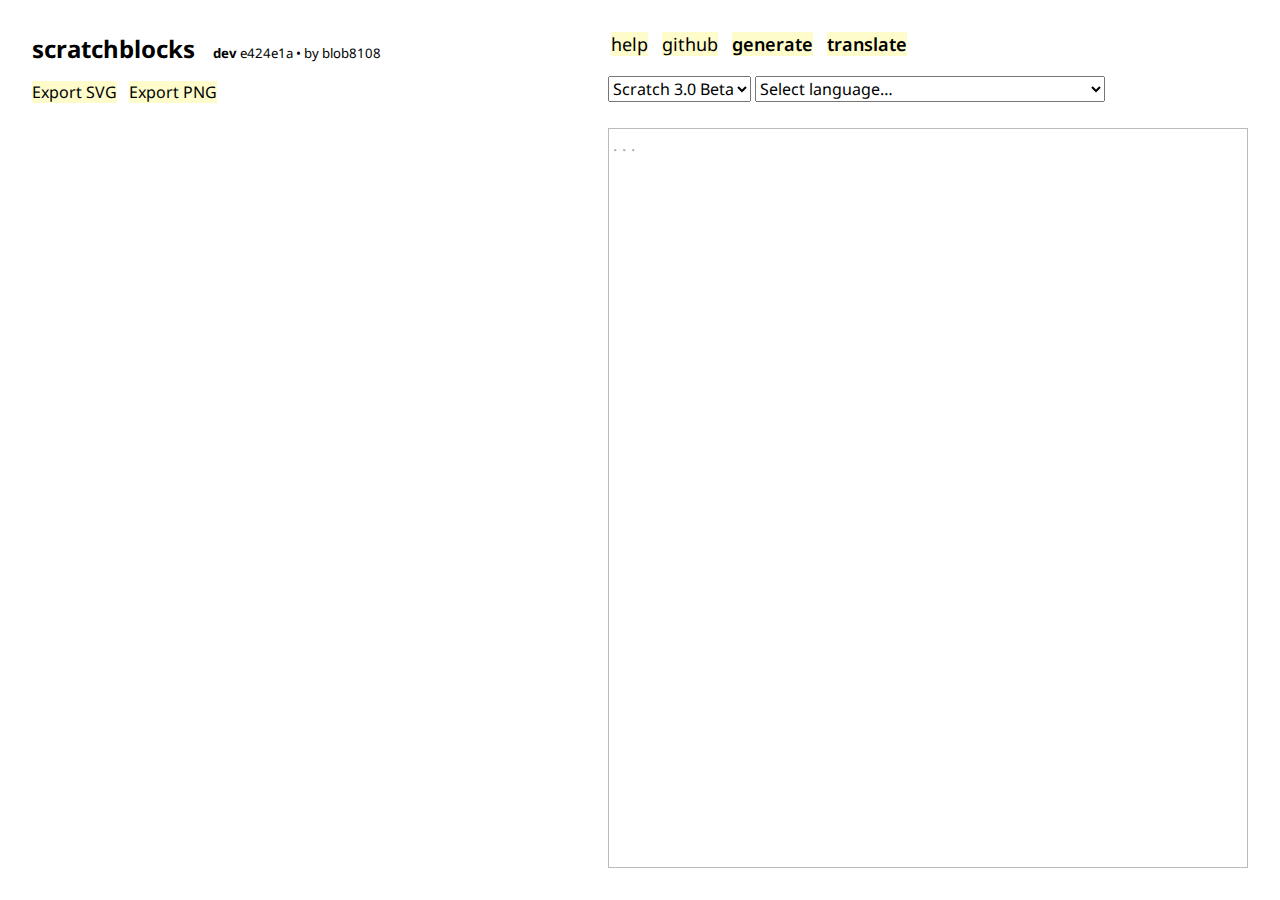
<file: v4/index.html>
<!DOCTYPE html>
<meta charset="utf-8">
<meta name=viewport content="width=device-width, initial-scale=1">
<title>scratchblocks dev</title>

<meta name=description content="Use scratchblocks to write pictures of Scratch scripts in forum posts.">

<link rel=stylesheet href="//fonts.googleapis.com/css?family=Noto+Sans:400,700">
<link rel=stylesheet href="/lib/codemirror-custom.css">
<link rel=stylesheet href="/style.css">

<!---------------------------------------------------------------------------->

<h1>
  <div id=title>
    <a href="/">scratchblocks</a>
    <span class=author><b>dev</b> e424e1a • by <a href="//tjvr.org">blob8108</a></span>
  </div>
  <span>
    <a target="_blank" href="http://wiki.scratch.mit.edu/wiki/Block_Plugin/Syntax">help</a>
    <a href="http://github.com/tjvr/scratchblocks">github</a>
    <a href="/generator/"><b>generate</b></a>
    <a href="/translator/" id="translate-link"><b>translate</b></a>
  </span>
</h1>

<div id="side">
<div>
  <select id="choose-style">
    <option value="scratch2">Scratch 2.0
    <option value="scratch3" selected>Scratch 3.0 Beta
  </select>

  <select id="choose-lang">
    <option value="">Select language…
    <option value="de"> Deutsch (German)
    <option value="es"> Español (Spanish)
    <option value="fr"> Français (French)
    <option value="zh_CN"> 中文 (Simplified Chinese)
    <option value="zh_TW"> 正體中文 (Traditional Chinese)
    <option value="pl"> Polski (Polish)
    <option value="ja"> 日本語 (Japanese)
    <option value="nl"> Nederlands (Dutch)
    <option value="pt"> Português (Portugese)
    <option value="it"> Italiano (Italian)
    <option value="he"> עברית (Hebrew)
    <option value="ko"> 한국어 (Korean)
    <option value="nb">Norsk (Norwegian Bokmål) †
    <option value="tr">Türkçe (Turkish)
    <option value="el"> Ελληνικά (Greek)
    <option value="ru"> Pусский (Russian)
    <option value="ca"> Català (Catalan)
    <option value="id">Indonesia (Indonesian)
    <option>———
    <option value="an"> Aragonés (Aragonese)
    <option value="ar"> العربية (Arabic)
    <option value="ast"> Asturianu (Asturian) †
    <option value="bg"> Български (Bulgarian)
    <option value="bn_IN"> বাংলা (Bengali) †
    <option value="cs"> Čeština (Czech)
    <option value="cy"> Cymraeg (Welsh)
    <option value="da"> Dansk (Danish)
    <option value="eo"> Esperanto (Esperanto)
    <option value="et"> Eesti (Estonian)
    <option value="eu"> Euskara (Basque)
    <option value="fa"> فارسی (Persian) *
    <option value="fi"> Suomi (Finnish)
    <option value="fil"> Filipino (Filipino) *
    <option value="fo"> Føroyskt (Faroese) *
    <option value="fr_CA"> Français Canadien (Canadian French) *
    <option value="ga"> Gaeilge (Irish) †
    <option value="gl"> Galego (Galician)
    <option value="hch"> Wixárika (Huichol) *
    <option value="hi"> हिन्दी (Hindi)
    <option value="hr"> Hrvatski (Croatian)
    <option value="ht"> Kreyòl ayisyen (Haitian) *
    <option value="hu"> Magyar (Hungarian)
    <option value="hy"> Հայերեն (Armenian)
    <option value="is"> Íslenska (Icelandic)
    <option value="ja_HIRA"> にほんご (Japanese Hiragana)
    <option value="kk"> Қазақша (Kazakh) *
    <option value="km"> ភាសាខ្មែរ (Khmer) *
    <option value="kn"> ಕನ್ನಡ (Kannada)
    <option value="ku"> Kurdî / كوردی (Kurdish) *
    <option value="ky"> Кыргызча (Kyrgyz) †
    <option value="la"> Latina (Latin) *
    <option value="lt"> Lietuvių (Lithuanian)
    <option value="lv"> Latviešu (Latvian) †
    <option value="maz"> Jñatjo (Mazahua) *
    <option value="mk"> Македонски (Macedonian)
    <option value="ml"> മലയാളം (Malayalam) *
    <option value="mn"> Монгол (Mongolian) *
    <option value="mr"> मराठी (Marathi) *
    <option value="ms"> Bahasa Melayu (Malay) *
    <option value="my"> ဗမာစာ (Burmese)
    <option value="nah"> Nāhuatl (Nahuatl) *
    <option value="ne"> नेपाली (Nepali) *
    <option value="nn"> Nynorsk (Norwegian Nynorsk) †
    <option value="no"> Norsk (Norwegian)
    <option value="os"> Иронау (Ossetian) †
    <option value="ote"> Hñähñu (Mezquital Otomi) *
    <option value="oto"> Hñähñu (Otomi) *
    <option value="pap"> Idoma-Nòmber (Idoma) *
    <option value="pt_BR"> Português brasileiro (Brazilian Portuguese)
    <option value="ro"> Română (Romanian)
    <option value="rw"> Ikinyarwanda (Kinyarwanda) *
    <option value="sk"> Slovenčina (Slovak)
    <option value="sl"> Slovenščina (Slovene)
    <option value="sr"> Српски / Srpski (Serbian)
    <option value="sv"> Svenska (Swedish)
    <option value="sw"> Kiswahili (Swahili) *
    <option value="ta"> தமிழ் (Tamil) †
    <option value="th"> ไทย (Thai) *
    <option value="tzm"> Tamaziġt (Tamazight) †
    <option value="ug"> ئۇيغۇر تىلى (Uyghur) *
    <option value="uk"> Українська (Ukrainian)
    <option value="vi"> Tiếng Việt (Vietnamese)
  </select>

  <small id=lang-status></small>

</div>

<div id="editor"></div>
</div>

<pre id="preview" class="blocks"></pre>

<a id="export-svg" class="export-link" download="scratchblocks.svg">Export SVG</a>
<a id="export-png" class="export-link" download="scratchblocks.png">Export PNG</a>

<!---------------------------------------------------------------------------->

<script src="/js/scratchblocks-v4-min.js"></script>
<script src="/js/translations-all-v4-min.js" charset="utf8"></script>
<script src=/lib/codemirror-compressed.js></script>

<script>
var editor = document.getElementById('editor');
var exportSVGLink = document.getElementById('export-svg');
var exportPNGLink = document.getElementById('export-png');

var obj = {
  style: 'scratch3',
};
extractHash();

var codeMirror = CodeMirror(editor, {
  value: obj.script || "",
  //mode: "scratch",

  indentUnit: 4,
  tabSize: 4,
  indentWithTabs: true,

  lineNumbers: false,

  autofocus: true,

  cursorHeight: 1,

  placeholder: '. . .',

  // viewportMargin: 'Infinity',
});
codeMirror.setCursor(codeMirror.getValue().length);

// Debounces a function, pulled out of Underscore.js
function debounce(func, wait, immediate) {
  var timeout, result;
  return function() {
    var context = this, args = arguments;
    var later = function() {
      timeout = null;
      if (!immediate) result = func.apply(context, args);
    };
    var callNow = immediate && !timeout;
    clearTimeout(timeout);
    timeout = setTimeout(later, wait);
    if (callNow) result = func.apply(context, args);
    return result;
  };
};
codeMirror.on("change", debounce(function() {
  obj.script = codeMirror.getValue();
  objUpdated();
}, 250, false));

var onResize = function() {
  codeMirror.setSize(editor.clientWidth, editor.clientHeight)
};
window.addEventListener('resize', onResize);
onResize();


var chooseLang = document.getElementById('choose-lang');

var incompleteLangs = [];
var newOnlyLangs = [];
[].slice.apply(chooseLang.options).forEach(function(el) {
  var text = el.textContent;
  if (/\*/.test(text)) incompleteLangs.push(el.value);
  if (/\†/.test(text)) newOnlyLangs.push(el.value);
});

var langStatus = document.createTextNode("");
document.getElementById('lang-status').appendChild(langStatus);

chooseLang.addEventListener('change', function(e) {
  if (obj.lang === chooseLang.value) return
  obj.lang = chooseLang.value;
  objUpdated();
});


var chooseStyle = document.getElementById('choose-style');

chooseStyle.addEventListener('change', function(e) {
  if (obj.style === chooseStyle.value) return
  obj.style = chooseStyle.value;
  objUpdated();
});



/* Extract hash from location. Returns true if changed */
function extractHash() {
  var newObj = decodeHash();
  if (!newObj || !newObj.script) {
    newObj = {
      script: "",
      lang: obj.lang,
    };
  }

  newObj.style = newObj.style || obj.style || 'scratch3'

  if (newObj.lang !== obj.lang || newObj.script !== obj.script) {
    obj = newObj;
    return true;
  }
  return false;
}

function decodeHash() {
  var hash = location.href.split('#')[1];
  if (!hash) return;

  if (!/^\?/.test(hash)) {
    return {
      script: decodeURIComponent(hash),
    };
  } else {
    var newObj = {};
    parts = hash.slice(1).split('&');
    parts.forEach(function(part) {
      var match = /^(.*)=(.*)$/.exec(part);
      if (!match) return;
      var key = decodeURIComponent(match[1]);
      var value = decodeURIComponent(match[2]);
      if (key === "lang" || key === "script" || key === "style") {
        newObj[key] = value;
      }
    });
    return newObj;
  }
}

function setHash(hash) {
  if (history && history.replaceState) {
    history.replaceState("", "", hash);
  } else {
    location.hash = hash;
  }
}

function objUpdated() {
  // set hash
  if (obj.lang || obj.style) {
    var hash = '#?'
    if (obj.style) hash += 'style=' + encodeURIComponent(obj.style) + '&'
    if (obj.lang) hash += 'lang=' + encodeURIComponent(obj.lang) + '&'
    hash += 'script='+encodeURIComponent(obj.script)
    setHash(hash)
  } else if (obj.style) {
    setHash('#?lang=' + encodeURIComponent(obj.lang) + '&script='+encodeURIComponent(obj.script));
  } else if (obj.lang) {
    setHash('#?lang=' + encodeURIComponent(obj.lang) + '&script='+encodeURIComponent(obj.script));
  } else if (obj.script) {
    setHash('#'+encodeURIComponent(obj.script));
  } else {
    if (!(location.hash == '' || location.hash == '#')) {
      setHash('#');
    }
  }

  // render code
  var doc = window.doc = scratchblocks.parse(obj.script, {
    languages: obj.lang ? ['en', obj.lang] : ['en'],
    dialect: obj.style === 'scratch3' ? 'scratch3' : 'classic',
  });
  var docView = scratchblocks.newView(doc, {
    style: obj.style,
  })
  var svg = docView.render()
  preview.innerHTML = "";
  preview.appendChild(svg);

  exportSVGLink.href = "";
  exportPNGLink.href = "";

  // add export link
  setTimeout(function() {
    exportSVGLink.href = docView.exportSVG();

    docView.exportPNG(function(pngDataURL) {
      exportPNGLink.href = pngDataURL;
    }, 2);
  }, 0);

  // fix translate link
  document.getElementById('translate-link').href = "/translator/" + '#'+encodeURIComponent(obj.script);

  // update language dropdown
  var isIncomplete = incompleteLangs.indexOf(obj.lang) > -1;
  var isNewOnly = newOnlyLangs.indexOf(obj.lang) > -1;
  var displayText = (
      (isIncomplete && isNewOnly)
              ? "has Scratch 2.0 blocks only, and is missing some blocks" :
      isNewOnly ? "has Scratch 2.0 blocks only" :
      isIncomplete ? "is missing some blocks" :
      ""
  );
  langStatus.textContent = displayText;
}

setInterval(function() {
  if (extractHash()) {
    updatedFromHash();
  }
}, 200);

function updatedFromHash() {
  objUpdated();
  codeMirror.setValue(obj.script);
  chooseLang.value = obj.lang || "";
  chooseStyle.value = obj.style || "";
}

updatedFromHash();

</script>
<script>
  !function(g,s,q,r,d){r=g[r]=g[r]||function(){(r.q=r.q||[]).push(
  arguments)};d=s.createElement(q);q=s.getElementsByTagName(q)[0];
  d.src='//d1l6p2sc9645hc.cloudfront.net/tracker.js';q.parentNode.
  insertBefore(d,q)}(window,document,'script','_gs');

  _gs('GSN-349113-Y');
</script>
</file>
<file: lib/codemirror-custom.css>
/* BASICS */

.CodeMirror {
  /* Set height, width, borders, and global font properties here */
  font-family: monospace;
  height: 300px;
}

/* PADDING */

.CodeMirror-lines {
  padding: 4px 0; /* Vertical padding around content */
}
.CodeMirror pre {
  padding: 0 4px; /* Horizontal padding of content */
}

.CodeMirror-scrollbar-filler, .CodeMirror-gutter-filler {
  background-color: white; /* The little square between H and V scrollbars */
}

/* GUTTER */

.CodeMirror-gutters {
  border-right: 1px solid #ddd;
  background-color: #f7f7f7;
  white-space: nowrap;
}
.CodeMirror-linenumbers {}
.CodeMirror-linenumber {
  padding: 0 3px 0 5px;
  min-width: 20px;
  text-align: right;
  color: #999;
  -moz-box-sizing: content-box;
  box-sizing: content-box;
}

.CodeMirror-guttermarker { color: black; }
.CodeMirror-guttermarker-subtle { color: #999; }

/* CURSOR */

.CodeMirror div.CodeMirror-cursor {
  border-left: 1px solid black;
}
/* Shown when moving in bi-directional text */
.CodeMirror div.CodeMirror-secondarycursor {
  border-left: 1px solid silver;
}
.CodeMirror.cm-fat-cursor div.CodeMirror-cursor {
  width: auto;
  border: 0;
  background: #7e7;
}
.CodeMirror.cm-fat-cursor div.CodeMirror-cursors {
  z-index: 1;
}

.cm-animate-fat-cursor {
  width: auto;
  border: 0;
  -webkit-animation: blink 1.06s steps(1) infinite;
  -moz-animation: blink 1.06s steps(1) infinite;
  animation: blink 1.06s steps(1) infinite;
}
@-moz-keyframes blink {
  0% { background: #7e7; }
  50% { background: none; }
  100% { background: #7e7; }
}
@-webkit-keyframes blink {
  0% { background: #7e7; }
  50% { background: none; }
  100% { background: #7e7; }
}
@keyframes blink {
  0% { background: #7e7; }
  50% { background: none; }
  100% { background: #7e7; }
}

/* Can style cursor different in overwrite (non-insert) mode */
div.CodeMirror-overwrite div.CodeMirror-cursor {}

.cm-tab { display: inline-block; text-decoration: inherit; }

.CodeMirror-ruler {
  border-left: 1px solid #ccc;
  position: absolute;
}

/* DEFAULT THEME */

.cm-s-default .cm-keyword {color: #708;}
.cm-s-default .cm-atom {color: #219;}
.cm-s-default .cm-number {color: #164;}
.cm-s-default .cm-def {color: #00f;}
.cm-s-default .cm-variable,
.cm-s-default .cm-punctuation,
.cm-s-default .cm-property,
.cm-s-default .cm-operator {}
.cm-s-default .cm-variable-2 {color: #05a;}
.cm-s-default .cm-variable-3 {color: #085;}
.cm-s-default .cm-comment {color: #a50;}
.cm-s-default .cm-string {color: #a11;}
.cm-s-default .cm-string-2 {color: #f50;}
.cm-s-default .cm-meta {color: #555;}
.cm-s-default .cm-qualifier {color: #555;}
.cm-s-default .cm-builtin {color: #30a;}
.cm-s-default .cm-bracket {color: #997;}
.cm-s-default .cm-tag {color: #170;}
.cm-s-default .cm-attribute {color: #00c;}
.cm-s-default .cm-header {color: blue;}
.cm-s-default .cm-quote {color: #090;}
.cm-s-default .cm-hr {color: #999;}
.cm-s-default .cm-link {color: #00c;}

.cm-negative {color: #d44;}
.cm-positive {color: #292;}
.cm-header, .cm-strong {font-weight: bold;}
.cm-em {font-style: italic;}
.cm-link {text-decoration: underline;}
.cm-strikethrough {text-decoration: line-through;}

.cm-s-default .cm-error {color: #f00;}
.cm-invalidchar {color: #f00;}

/* Default styles for common addons */

div.CodeMirror span.CodeMirror-matchingbracket {color: #0f0;}
div.CodeMirror span.CodeMirror-nonmatchingbracket {color: #f22;}
.CodeMirror-matchingtag { background: rgba(255, 150, 0, .3); }
.CodeMirror-activeline-background {background: #e8f2ff;}

/* STOP */

/* The rest of this file contains styles related to the mechanics of
   the editor. You probably shouldn't touch them. */

.CodeMirror {
  line-height: 1;
  position: relative;
  overflow: hidden;
  background: white;
  color: black;
}

.CodeMirror-scroll {
  overflow: scroll;
  /* 30px is the magic margin used to hide the element's real scrollbars */
  /* See overflow: hidden in .CodeMirror */
  margin-bottom: -30px; margin-right: -30px;
  padding-bottom: 30px;
  height: 100%;
  outline: none; /* Prevent dragging from highlighting the element */
  position: relative;
  -moz-box-sizing: content-box;
  box-sizing: content-box;
}
.CodeMirror-sizer {
  position: relative;
  border-right: 30px solid transparent;
  -moz-box-sizing: content-box;
  box-sizing: content-box;
}

/* The fake, visible scrollbars. Used to force redraw during scrolling
   before actuall scrolling happens, thus preventing shaking and
   flickering artifacts. */
.CodeMirror-vscrollbar, .CodeMirror-hscrollbar, .CodeMirror-scrollbar-filler, .CodeMirror-gutter-filler {
  position: absolute;
  z-index: 6;
  display: none;
}
.CodeMirror-vscrollbar {
  right: 0; top: 0;
  overflow-x: hidden;
  overflow-y: scroll;
}
.CodeMirror-hscrollbar {
  bottom: 0; left: 0;
  overflow-y: hidden;
  overflow-x: scroll;
}
.CodeMirror-scrollbar-filler {
  right: 0; bottom: 0;
}
.CodeMirror-gutter-filler {
  left: 0; bottom: 0;
}

.CodeMirror-gutters {
  position: absolute; left: 0; top: 0;
  z-index: 3;
}
.CodeMirror-gutter {
  white-space: normal;
  height: 100%;
  -moz-box-sizing: content-box;
  box-sizing: content-box;
  display: inline-block;
  margin-bottom: -30px;
  /* Hack to make IE7 behave */
  *zoom:1;
  *display:inline;
}
.CodeMirror-gutter-wrapper {
  position: absolute;
  z-index: 4;
  height: 100%;
}
.CodeMirror-gutter-elt {
  position: absolute;
  cursor: default;
  z-index: 4;
}

.CodeMirror-lines {
  cursor: text;
  min-height: 1px; /* prevents collapsing before first draw */
}
.CodeMirror pre {
  /* Reset some styles that the rest of the page might have set */
  -moz-border-radius: 0; -webkit-border-radius: 0; border-radius: 0;
  border-width: 0;
  background: transparent;
  font-family: inherit;
  font-size: inherit;
  margin: 0;
  white-space: pre;
  word-wrap: normal;
  line-height: inherit;
  color: inherit;
  z-index: 2;
  position: relative;
  overflow: visible;
}
.CodeMirror-wrap pre {
  word-wrap: break-word;
  white-space: pre-wrap;
  word-break: normal;
}

.CodeMirror-linebackground {
  position: absolute;
  left: 0; right: 0; top: 0; bottom: 0;
  z-index: 0;
}

.CodeMirror-linewidget {
  position: relative;
  z-index: 2;
  overflow: auto;
}

.CodeMirror-widget {}

.CodeMirror-measure {
  position: absolute;
  width: 100%;
  height: 0;
  overflow: hidden;
  visibility: hidden;
}
.CodeMirror-measure pre { position: static; }

.CodeMirror div.CodeMirror-cursor {
  position: absolute;
  border-right: none;
  width: 0;
}

div.CodeMirror-cursors {
  visibility: hidden;
  position: relative;
  z-index: 3;
}
.CodeMirror-focused div.CodeMirror-cursors {
  visibility: visible;
}

.CodeMirror-selected { background: #d9d9d9; }
.CodeMirror-focused .CodeMirror-selected { background: #d7d4f0; }
.CodeMirror-crosshair { cursor: crosshair; }

.cm-searching {
  background: #ffa;
  background: rgba(255, 255, 0, .4);
}

/* IE7 hack to prevent it from returning funny offsetTops on the spans */
.CodeMirror span { *vertical-align: text-bottom; }

/* Used to force a border model for a node */
.cm-force-border { padding-right: .1px; }

@media print {
  /* Hide the cursor when printing */
  .CodeMirror div.CodeMirror-cursors {
    visibility: hidden;
  }
}

/* See issue #2901 */
.cm-tab-wrap-hack:after { content: ''; }

/* Help users use markselection to safely style text background */
span.CodeMirror-selectedtext { background: none; }

.CodeMirror-fullscreen {
  position: fixed;
  top: 0; left: 0; right: 0; bottom: 0;
  height: auto;
  z-index: 9;
}
</file>
<file: style.css>
* {
  box-sizing: border-box;
}

body, div, p, textarea, pre {
  margin: 0;
  padding: 0;
  line-height: 1.5em;
  font: inherit;
}

body {
  font-size: 1em;
  padding: 1em;
  margin: 0 auto;
  max-width: 60em;

  background: white;
  color: black;
}

body, .CodeMirror {
  font-family: Noto Sans, sans-serif;
}

select, input, button {
  font: inherit;
  font-size: 1em;
}

input {
  border: 1px solid #ccc;
  max-width: 100%;
}

h1, h2, code, input[type=url], #num-chosen-scripts {
  font-family: Noto Sans, sans-serif;
}

h1 {
  font-weight: 700;
  font-size: 1.5em;
}

h1 > span {
  font-weight: 400;
  font-size: 1.125rem;
  letter-spacing: 0;
}
h1 > span a {
  margin-right: 0.5em;
}
h1 > span a b {
  font-weight: 600;
}

.author {
  font-size: 0.825rem;
  font-weight: 400;
}

#title a {
  background: none;
  margin-right: 0.5em;
}

a {
  color: black;
  text-decoration: none;
  background: #fffccc;
  cursor: pointer;
}
a:hover {
  border-bottom: 0.1em solid;
  cursor: pointer;
  background: #fffc7d;
}
a:active {
  opacity: 0.4;
}

p {
  margin: 0 0 1.5rem;
  line-height: 1.5em;
}

p a {
  background: none;
  border-bottom: 0.08em #aaa solid;
  border-radius: 0;
  padding: 0;
  top: 0;
  -webkit-transition: top 200ms ease-in;
  position: relative;
}
p a:visited {
  color: #aaa;
}
p a:hover, p a:visited:hover {
  background: none;
  color: #006ed8;
  border-bottom-color: #006ed8;
  -webkit-transition: color 100ms linear, border-bottom-color 100ms linear;
}
p a:active {
  top: 0.05em;
  -webkit-transition: none;
  opacity: 1;
}





label {
  font-weight: bold;
  cursor: pointer;
}

button, .button {
  display: inline-block;
  font-size: 1.25em;
  margin-bottom: 1em;
  padding: 2px 4px;
  color: black;

  font-weight: 500;
  position: relative;
  top: -2px;
  left: -2px;
  vertical-align: middle;
  /*-webkit-appearance: none;
  outline: none;*/
  -webkit-transition: none;
}
button, .button, button:hover, .button:hover, .button:visited {
  background: #f0f0f0;
  border: 1px solid #aaa;
  border-bottom-width: 3px;
  cursor: default;
  color: black;
  -webkit-transition: none;
}
button:focus, .button:focus {
  /*box-shadow: 0 0 1px rgba(0, 0, 255, 0.5);*/
}
button:active, button.pressed, .button:active, .button.pressed {
  border-bottom-width: 1px;
  border-top-width: 2px;
  background: #e0e0e0;
  baseline: 2px;
  color: black;
  opacity: 1;
}




/* editor */

#lang-status {
  font-size: 0.6rem;
  line-height: 1em;
}

#tools{
  max-width: 40em;
}

#editor, #in-editor, #out-editor {
  position: relative;
  overflow: hidden;
  margin: 1em 0;
  border: 1px solid #bbb;
  max-width: 40em;
  height: 16em;

  color: rgba(0, 0, 0, 0.9);
}
#out-editor {
  width: 100%;
  padding: 4px;
  margin-top: 4px;
  overflow: auto;
}

#copy-btn{
  float:right;
  margin: 0px;
}

.CodeMirror, #out-editor {
  letter-spacing: +0.5px;
  line-height: 1.5em;
  font-size: 1em;
}

.CodeMirror .CodeMirror-placeholder {
  color: #aaa;
}

.CodeMirror-linenumber {
  font-size: 0.85rem;
  line-height: 1.5rem;
  min-width: 17px;
}

.sb2 {
  margin: 0;
  margin-bottom: 20px;
}

.export-link {
  display: inline-block;
  margin-left: 2px;
  margin-top: 2em;
  margin-right: 1em;
}


@media screen and (min-width: 62em) {
  body {
    padding: 1em 2em;
    max-width: none;
  }

  h1 {
    position: relative;
  }
  h1 > span {
    display: block;
    position: absolute;
    top: 0;
    left: 45%;
    margin-left: 2rem;
  }

  #left, #preview, #side {
    position: absolute;
    bottom: 2em; left: 2em; right: 2em;
  }

  #editor {
    position: absolute;
    top: 3.25em; bottom: 0; left: 2em; right: 0;
    margin: 0;
    height: auto;
  }

  #side {
    top: 4.75em;
    left: 45%;
    padding-left: 2em;
  }

  #preview {
    top: 8em;
    right: 55%;
    overflow-y: scroll;
  }
  #left {
    top: 6.25em;
    right: 55%;
  }

  .export-link {
    margin-top: 0;
    margin-left: 0;
    margin-right: 0.5em;
  }
}

@media screen and (max-width: 32em) {
  h1 > span {
    display: block;
    margin: 1.5rem 0 1rem;
  }
  h1 > span a {
    padding: 0.25em 0.5em;
  }

  select {
    margin: 1rem 0;
  }
}



/* editor: to be used in future */

.cm-s-number { color: #4548af; }
.cm-s-string, .cm-s-menu { color: #904949; }
.cm-s-color { color: #b09542; }
.cm-s-comment { color: #c8b898; }

.cm-s-green { color: #488d00; }

.cm-s-error { color: #e21313; }
.cm-s-motion { color: #4a6cd4; }
.cm-s-looks { color: #8a55d7; }
.cm-s-sound { color: #bb42c3; }
.cm-s-pen { color: #0e9a6c; }
.cm-s-events { color: #c88330; }
.cm-s-control, .false { color: #e1a91a; }
.cm-s-sensing { color: #2ca5e2; }
.cm-s-operators { color: #5cb712; }
.cm-s-variable { color: #ee7d16; }
.cm-s-custom { color: #632d99; }
.cm-s-parameter { color: #5947b1; }
.cm-s-list { color: #cc5b22; }
.cm-s-extension { color: #4b4a60; }
.cm-s-grey { color: #888; }

.bg-motion { background: #4a6cd4; }
.bg-looks { background: #8a55d7; }
.bg-sound { background: #bb42c3; }
.bg-pen { background: #0e9a6c; }
.bg-events { background: #c88330; }
.bg-control, .false { background: #e1a91a; }
.bg-sensing { background: #2ca5e2; }
.bg-operators { background: #5cb712; }
.bg-variable { background: #ee7d16; }
.bg-custom { background: #632d99; }















/* for generator */

.script-wrap {
  position: relative;
  margin: 1.5em 0;
}
.script-wrap input {
  position: absolute;
  top: 0;
  left: 0;
}

/* Row */

#header, #wrap, #sprites-list-wrap, #intro {
  position: absolute;
  overflow: hidden;
  left: 0;
  right: 0;
  padding: 1em;
}

#header {
  top: 0;
}


/* Column */

#left-pane, #sprite-detail, #intro {
  position: absolute;
  overflow: hidden;
  overflow-y: auto;
  top: 0;
  right: 0;
  bottom: 0;
  padding: 2em;
}


/* Intro pane */

#intro {
  z-index: 201;
  background: #fff;
  padding: 1em 2em;
}
.hidden {
  display: none;
}


/* Header stuff */

#header {
  height: 12em;
  box-sizing: border-box;
  -moz-box-sizing: border-box;
  z-index: 202;
  padding: 1em 2em;
}


#project-url {
  font-size: 1.25em;
  font-weight: 100;
  color: rgba(0, 0, 0, 0.75);
  width: 24em;
  margin: 1em 0;
}
#fetch {
  margin: 0;
}
#status {
  display: inline-block;
  margin-left: 0.5em;
}
#bookmarklet {
  background: #888;
  color: #fff;
  border-radius: 1em;
  text-decoration: none;
  padding: 0.125em 0.25em;
  font-size: 0.9em;
}


#wrap {
  top: 11em;
  bottom: 0;
}


/* Left pane */

#left-pane {
  width: 14rem;
  left: 0;
}
#sprites-list-wrap {
  overflow-y: auto;
  top: 9.5em;
  bottom: 2em;
  margin: 0 2em;
  padding: 0;
  border: 1px solid #888;
}
#sprites-list {
  border-right: 0.5em solid #4ca6fb;
  min-height: 2em;
  margin: 0;
  padding: 0;
  list-style: none;
  cursor: default;
  min-height: 100%;
}
#sprites-list > li {
  padding: 0.125em 0.5em;
  border-bottom: 1px solid #eee;
}
#sprites-list > li.selected {
  background: #4ca6fb;
}


#chosen-scripts-info {
}
#num-chosen-scripts {
  font-size: 2em;
  float: left;
  margin-right: 0.25em;
  min-width: 1.125em;
  text-align: right;
}
#export {
  clear: both;
}


/* Right pane */

#sprite-detail {
  left: 12rem;
  right: 0;
}
#sprite-info {
  overflow: hidden; /* clearfix */
}


#sprite-name {
  float: left;
  font-size: 1.5em;
  margin: 0 1.2222222em;
}
#costume-preview {
  float: left;
  width: 6em;
  height: 6em;
  border: 1px solid #888;
}
#costume-preview img {
  width: 100%;
}




img .hidden {
  position: absolute;
  opacity: 0;
}
</file>
